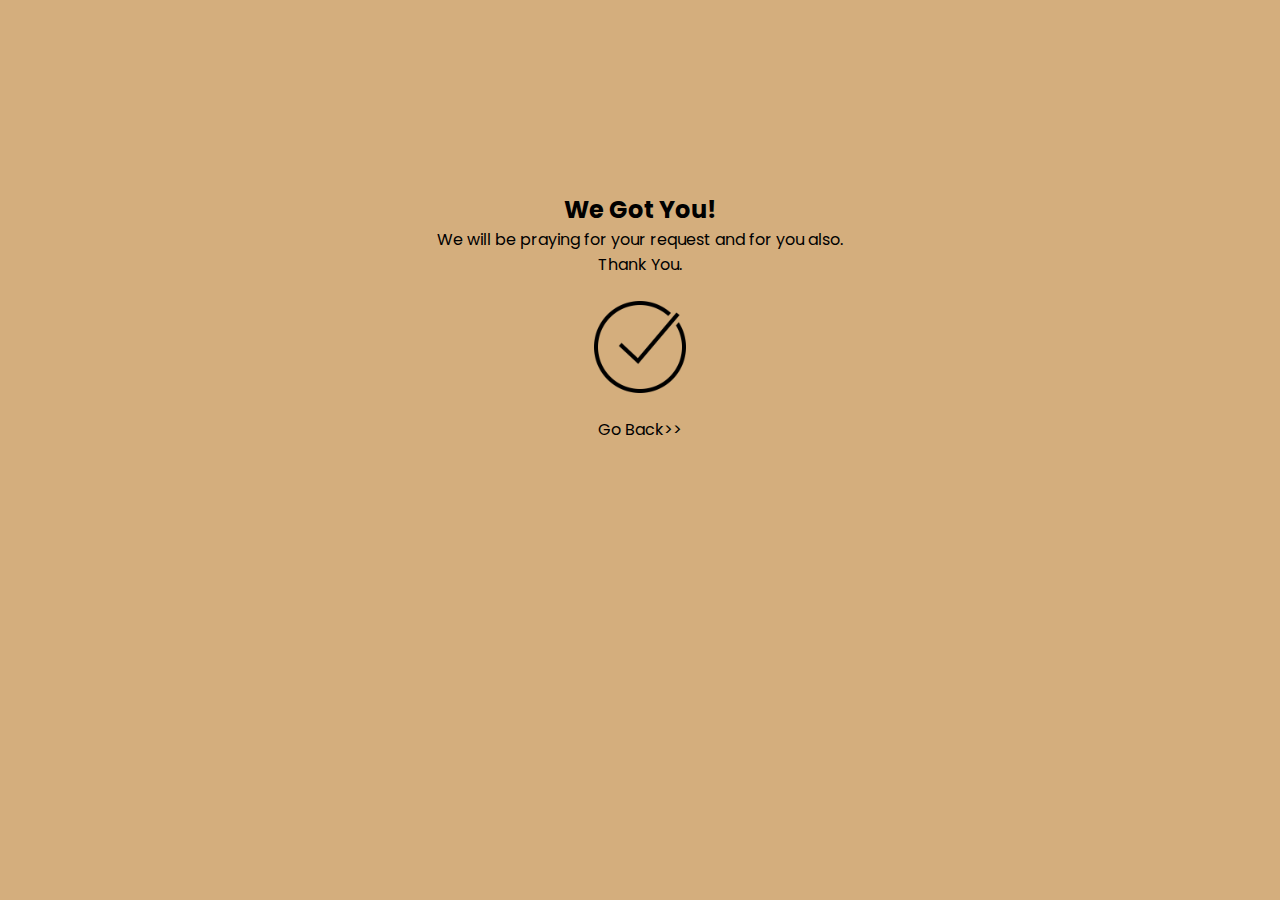
<file: success.html>
<!DOCTYPE html>
<html lang="en">
<head>
    <meta charset="UTF-8">
    <meta name="viewport" content="width=device-width, initial-scale=1.0">
    <title>Sucess</title>
    <link rel="icon" href="Images/favicon.ico">
    <link rel="stylesheet" href="css/contactstyle.css" type="text/css">
    <link rel="stylesheet" href="https://unpkg.com/aos@2.3.1/dist/aos.css" />
    <script src="https://ajax.googleapis.com/ajax/libs/jquery/3.6.3/jquery.min.js"></script>
</head>
<body style="background-color: rgb(212, 174, 125);">
    <section>
        <div class="container">
            <div class="success">
                <h2>We Got You!</h2>
                <p>We will be praying for your request and
                    for you also. <br>
                    Thank You.
                </p>
                <img src="Images/icons8-tick-500.png" alt="Success Image" data-aos="zoom-in" data-aos-duration="1000">
                <a href="contactus.html">Go Back>></a>
            </div>
        </div>
    </section>
    <script src="https://unpkg.com/aos@2.3.1/dist/aos.js"></script>
    <script>
        AOS.init(); //For Animation
    </script>
</body>
</html>
</file>
<file: css/contactstyle.css>
@import url('https://fonts.googleapis.com/css2?family=Poppins:wght@400;500;600;700&display=swap');

input[type="number"]::-webkit-inner-spin-button,
input[type="number"]::-webkit-outer-spin-button,
input[type="number"] {
    -webkit-appearance: none;
}
*{  
    margin: 0;
    padding: 0;
    box-sizing: border-box;
    font-family: 'Poppins', sans-serif;
}
.form-container{
    font-family: "Poppins";
    display: flex;
    flex-direction: column;
    gap: 20px;
    justify-content: center;
    margin: 0 auto;
    text-align: center;
    padding: 0 10% 5rem;
}
.form-container h1{
    padding-top: 2em;
    color: #fff;
    overflow: hidden; /* Ensures the content is not revealed until the animation */
    white-space: nowrap; /* Keeps the content on a single line */
    margin: 0 auto; /* Gives that scrolling effect as the typing happens */
    letter-spacing: .12em; /* Adjust as needed */
    animation: typing 5.5s steps(40, end);
}
.form-container p{
    color: #fefefe;
    text-align: center;
    font-weight: 440;
}
.form-container p span{
    font-weight: bold;
    font-style: italic;
    font-family: 'Times New Roman', Times, serif;
    font-size: larger;
}
.form-container input{
    height: 2.5rem;
    border-radius: 10px;
    padding-left: 1.25rem;
    border: 1px solid grey;
    background: rgba(255, 255, 255, 0.5);
    color: rgb(34, 33, 33);
    transition: .2s ease;
}
.form-container input:focus{
    border: none;
}
.form-container textarea{
    border-radius: 10px;
    border: 1px solid grey;
    padding: 1rem 0 0 1rem ;
    color: rgb(34, 33, 33);
    background: rgba(255, 255, 255, 0.5);
}
.form-container button{
    font-size: 15px;
    font-weight: 500;
    color: black;
    height: 45px;
    width: 100%;
    border: none;
    border-radius: 30px;
    outline: none;
    background: rgba(255, 255, 255, 0.7);
    cursor: pointer;
    transition: .3s ease-in-out;
}
.form-container button:hover{
    background: rgba(255, 255, 255, 0.5);
    box-shadow: 1px 5px 7px 1px rgba(0, 0, 0, 0.2);
}
.cus{
    font-family: "Poppins"!important;
    font-style: normal;
}
.cui{
    position: relative;
    top: 1rem;
    text-align: start;
    font-family: "poppins";
    color: #fff;
    font-size: 1.1112em;
}
.joinbtn{
    display: block;
    text-align: center;
    margin: 10px auto 50px auto;
}
.joinbtn a {
    color: #fff;
    text-decoration: none;
    font-family: "Poppins";
    font-weight: 500;
    display: inline-block;
    text-align: center;
    border: 2px solid #fff;
    border-radius: 50px;
    font-size: 19px; /* Base size for smaller screens */
    margin-top: 10px;
    padding: 10px 20px;
    transition: color 0.3s;
    overflow: hidden;
    position: relative;
  }
.joinbtn a span{
    width: 0;
    height: 100%;
    position: absolute;
    top: 0;
    left: 0;
    background-color: rgba(35, 21, 3, 0.582);
    z-index: -1;
    transition: 0.3s;
}
.joinbtn a:hover span{
    width: 100%; 
}
label {
    color: red;
    text-align: start;
    margin: -10px 0;
    display: flex;
}

.mail-us {
    padding: 0 10% 5rem;
}
.mail-us h2{
    color: #fff;
    text-align: center;
}
.mail-us p{
    color: #fefefe;
    text-align: center;
    font-weight: 440;
}
/* The typing effect */
@keyframes typing {
    from { width: 0 }
    to { width: 100% }
}

/* For SUCCESS PAGE */
.success{
    display: flex;
    flex-direction: column;
    align-items: center;
    height: 100vh;
    padding: 15%;
}
.success p{
    text-align: center;
}
.success a{
    text-decoration: none;
    color: #000;
}
.success img{
    width: 100px;
    display: block;
    text-align: center;
    margin: 20px auto;
}
</file>
